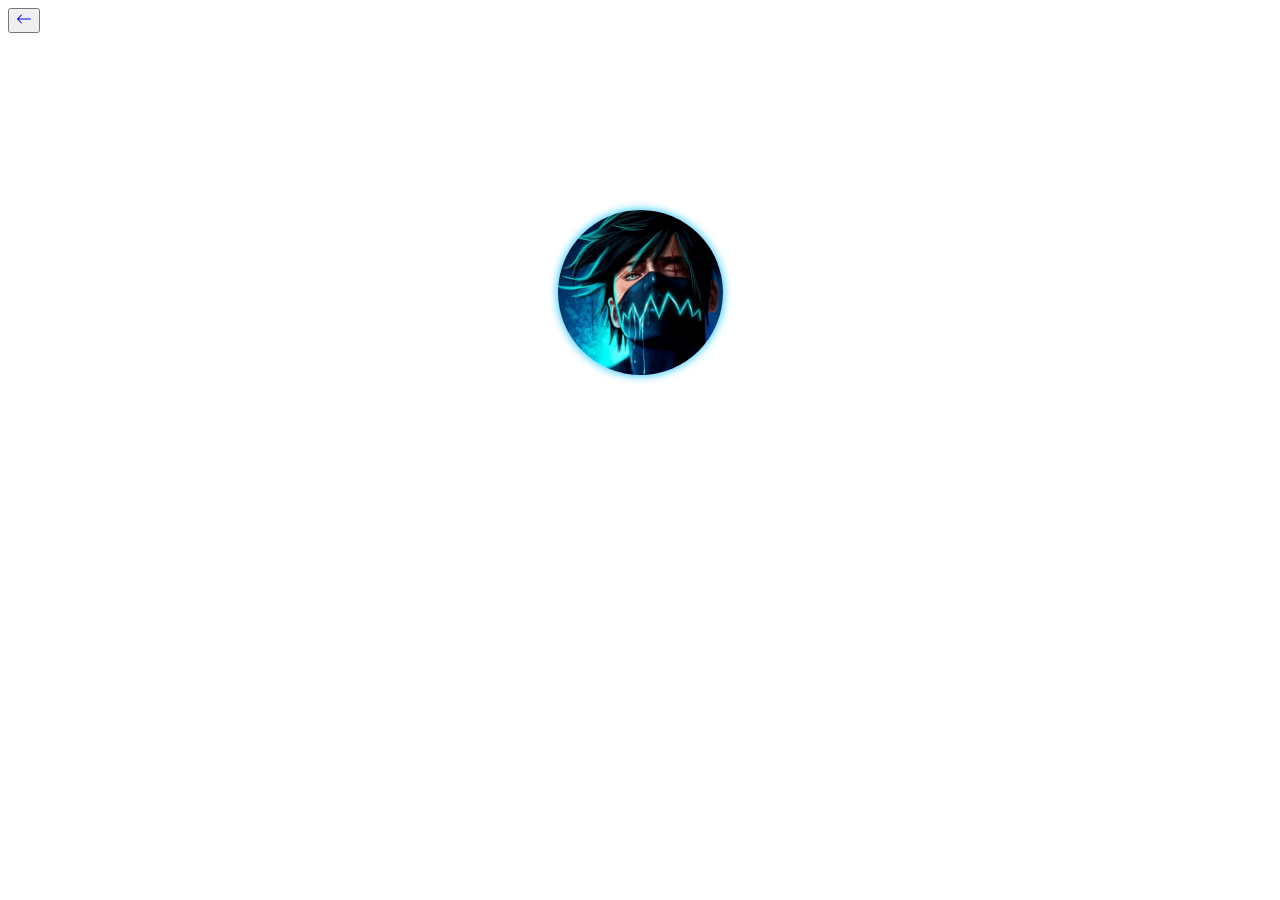
<file: flipkart.profile.html>
<!doctype html>
<html lang="en">

<head>
        <meta charset="utf-8">
        <meta name="viewport" content="width=device-width, initial-scale=1">
        <title>My profile</title>
        <link href="https://cdn.jsdelivr.net/npm/bootstrap@5.3.0/dist/css/bootstrap.min.css" rel="stylesheet" integrity="sha384-9ndCyUaIbzAi2FUVXJi0CjmCapSmO7SnpJef0486qhLnuZ2cdeRhO02iuK6FUUVM" crossorigin="anonymous">
        <link rel="stylesheet" href="index.html">
</head>
<style type="text/css" media="all">
        .profile-pic {
                color: transparent;
                transition: all 0.3s ease;
                display: flex;
                justify-content: center;
                align-items: center;

                transition: all 0.3s ease;
        }

        .profile-pic input {
                display: none;
        }

        .profile-pic img {
                position: absolute;
                object-fit: cover;
                width: 165px;
                height: 165px;
                box-shadow: 0 0 10px deepskyblue;
                border-radius: 100px;
                z-index: 0;

        }

        .profile-pic .-label {
                cursor: pointer;
                height: 165px;
                width: 165px;
        }

        .profile-pic:hover .-label {
                display: flex;
                justify-content: center;
                align-items: center;
                background-color: rgba(0, 0, 0, 0.8);
                z-index: 100;
                color: #fafafa;
                transition: background-color 0.2s ease-in-out;
                border-radius: 100px;
                margin-bottom: 0;
                box-shadow: 0px 0px 16px solid whitesmoke;
        }

        .profile-pic span {
                display: inline-flex;


        }

        #profile-box {
                position: default;
                top: 5%;
                display: flex;
                padding: 16%;




        }

        .back-heading {


                display: flex;
                visibility: visible;
                position: fixed;
                width: 100%;
                display: block;


        }
</style>
<script>
        var loadFile = function(event) {
                var image = document.getElementById("output");
                image.src = URL.createObjectURL(event.target.files[0]);
        };
</script>

<body class="bg-primary">







        <div class="login">


                <div class="back-heading ">



                        <div class="container-fluid bg-primary w-100 d-block shadow-lg  ">
                                <a href="index.html" class="nav-link shadow-sm "> <button class="btn btn-primary"><svg xmlns="http://www.w3.org/2000/svg" width="16" height="16" fill="currentColor" class="bi bi-arrow-left" viewBox="0 0 16 16">
                                                        <path fill-rule="evenodd" d="M15 8a.5.5 0 0 0-.5-.5H2.707l3.147-3.146a.5.5 0 1 0-.708-.708l-4 4a.5.5 0 0 0 0 .708l4 4a.5.5 0 0 0 .708-.708L2.707 8.5H14.5A.5.5 0 0 0 15 8z" />
                                                </svg></a></button>

                        </div>

                </div>

                <script src="https://cdn.jsdelivr.net/npm/bootstrap@5.3.0/dist/js/bootstrap.bundle.min.js" integrity="sha384-geWF76RCwLtnZ8qwWowPQNguL3RmwHVBC9FhGdlKrxdiJJigb/j/68SIy3Te4Bkz" crossorigin="anonymous"></script>

                <div class="profile-box">


                        <div id="profile-box" class="profile-pic shadow-lg rounded  ">
                                <label class="-label" for="file">
                                        <span class="glyphicon glyphicon-camera"></span>
                                        <span>Change Image</span>
                                </label>
                                <input id="file" type="file" onchange="loadFile(event)" />
                                <img src="Profile_picture.png" id="output" width="200" />
                                <div>
                                        <input type="text" class="form-control w-50 position-relative z-1000 ">
                                </div>
                        </div>

                </div>
</body>

</html>
</file>
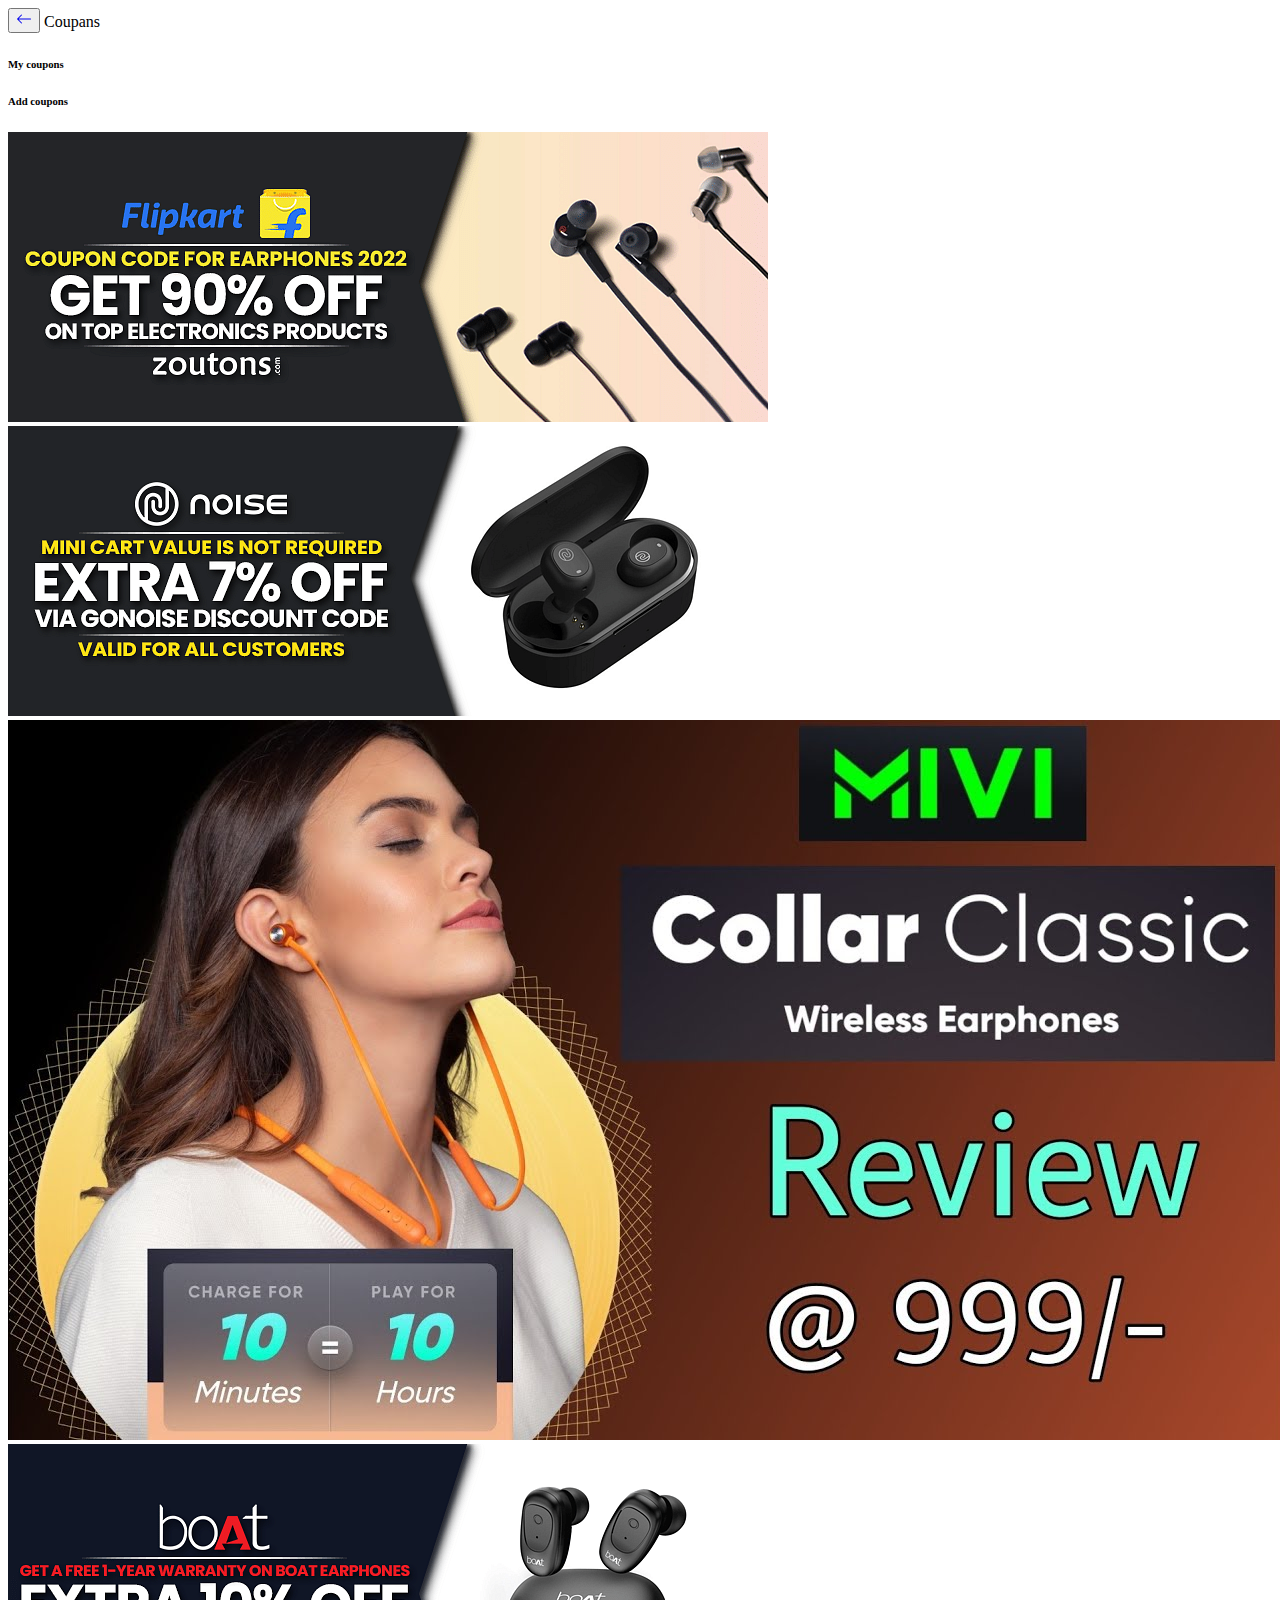
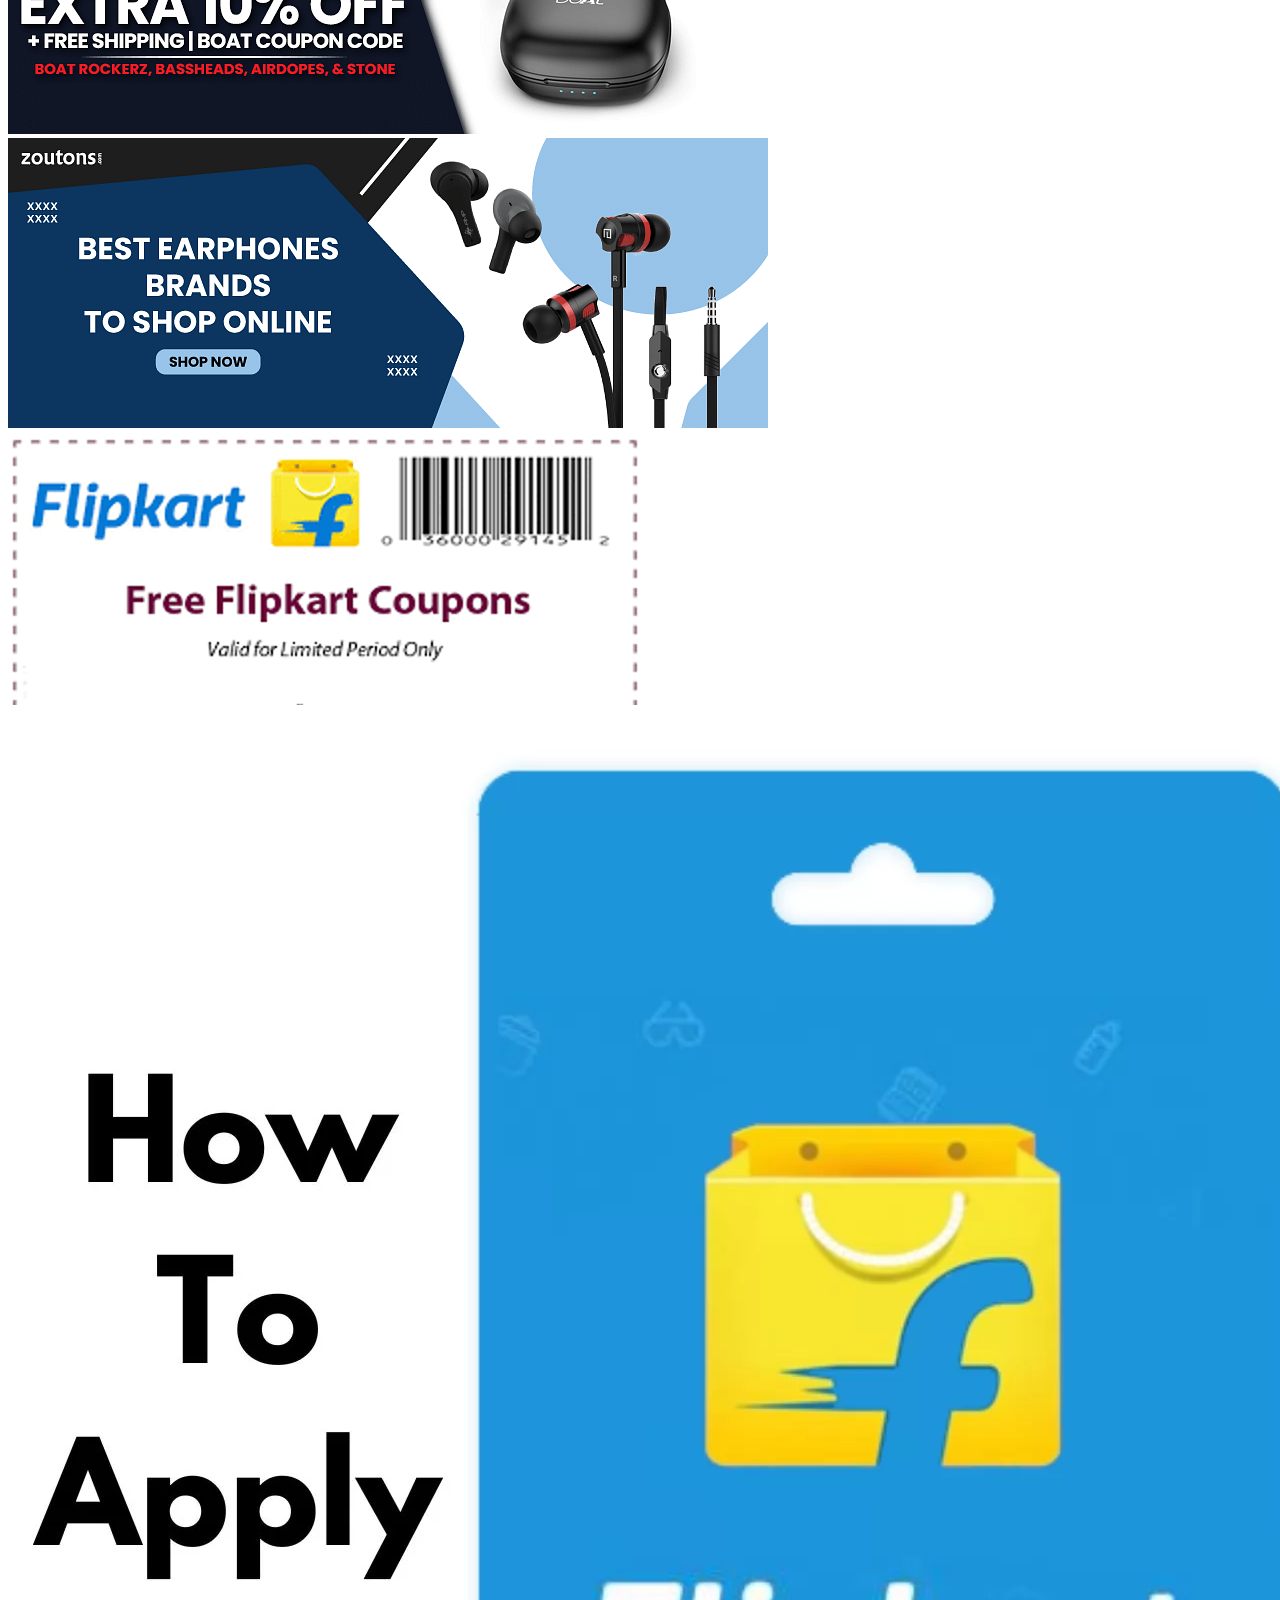
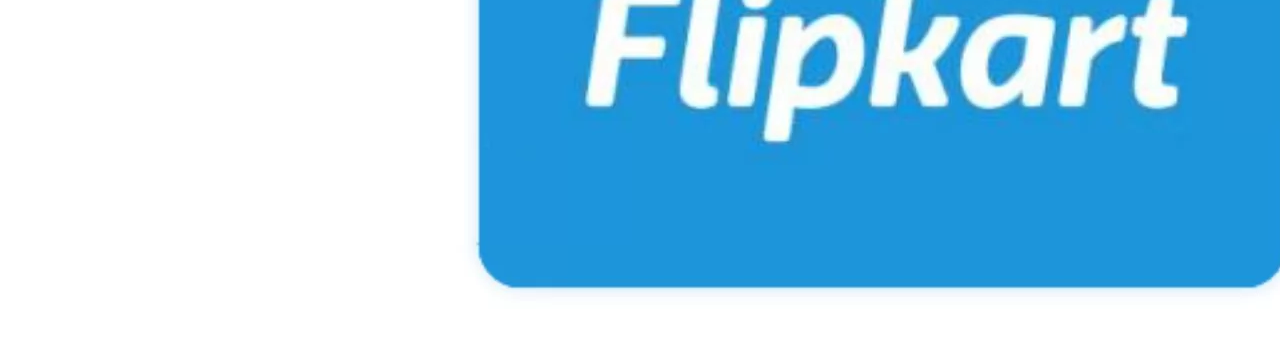
<file: flipkart_coupan.html>
<!doctype html>
<html lang="en">

<head>
        <meta charset="utf-8">
        <meta name="viewport" content="width=device-width, initial-scale=1">
        <title>My coupan & rewards flipkart</title>
        <link href="https://cdn.jsdelivr.net/npm/bootstrap@5.3.0/dist/css/bootstrap.min.css" rel="stylesheet" integrity="sha384-9ndCyUaIbzAi2FUVXJi0CjmCapSmO7SnpJef0486qhLnuZ2cdeRhO02iuK6FUUVM" crossorigin="anonymous">
        <link rel="stylesheet" href="index.html">
</head>
<style>
        .main {
                display: block;
                z-index: 1;
                position: fixed;
                width: 100%;
        }
</style>

<body>

        

                <div class="container-fluid bg-primary text-white p-2 w-100 d-block shadow-lg ">
                        <a href="index.html" class="nav-link "> <button class="btn btn-primary"><svg xmlns="http://www.w3.org/2000/svg" width="16" height="16" fill="currentColor" class="bi bi-arrow-left" viewBox="0 0 16 16">
                                                <path fill-rule="evenodd" d="M15 8a.5.5 0 0 0-.5-.5H2.707l3.147-3.146a.5.5 0 1 0-.708-.708l-4 4a.5.5 0 0 0 0 .708l4 4a.5.5 0 0 0 .708-.708L2.707 8.5H14.5A.5.5 0 0 0 15 8z" />
                                        </svg></a></button>
                        Coupans



                </div>

      






 

                


                        <div class="container-fluid w-100 p-2 border rounded d-flex bg-light text-center d-flex " style="justify-content: space-between">
                                <span>
                                        <h6>My coupons</h6>
                                </span>

                                <span>
                                        <h6 class="text-primary">Add coupons</h6>
                                </span>
                        </div>
                </div>
                <div class="coupon">
                        <div class="container-fluid border rounded w-100">
                                <img class="img-fluid  my-1  w-100 rounded " src="h1c1.jpg" alt="" style=";">
                        </div>

                        <div id="coupon" class="container-fluid border rounded w-100">
                                <img class="img-fluid my-1 p-1 w-100 rounded " src="h2c2.jpg" alt="" style=";">
                        </div>
                        <div id="coupon" class="container-fluid border rounded w-100">
                                <img class="img-fluid my-1 p-1 w-100 rounded " src="h3c3.jpg" alt="" style=";">
                        </div>
                        <div id="coupon" class="container-fluid border rounded w-100">
                                <img class="img-fluid my-1 p-1 w-100 rounded " src="h4c4.jpg" alt="" style=";">
                        </div>
                        <div id="coupon" class="container-fluid border rounded w-100">
                                <img class="img-fluid my-1 p-1 w-100 rounded " src="h5c5.jpg" alt="" style=";">
                        </div>
                        <div id="coupon" class="container-fluid border rounded w-100">
                                <img class="img-fluid my-1 p-1 w-100 rounded " src="hlcl.jpg" alt="" style=";">
                        </div>
                        <div id="coupon" class="container-fluid border rounded w-100">
                                <img class="img-fluid my-1 p-1 w-100 rounded " src="hncn.jpg" alt="" style=";">
                        </div>

                </div>


 
        <script src="https://cdn.jsdelivr.net/npm/bootstrap@5.3.0/dist/js/bootstrap.bundle.min.js" integrity="sha384-geWF76RCwLtnZ8qwWowPQNguL3RmwHVBC9FhGdlKrxdiJJigb/j/68SIy3Te4Bkz" crossorigin="anonymous"></script>
</body>

</html>
</file>
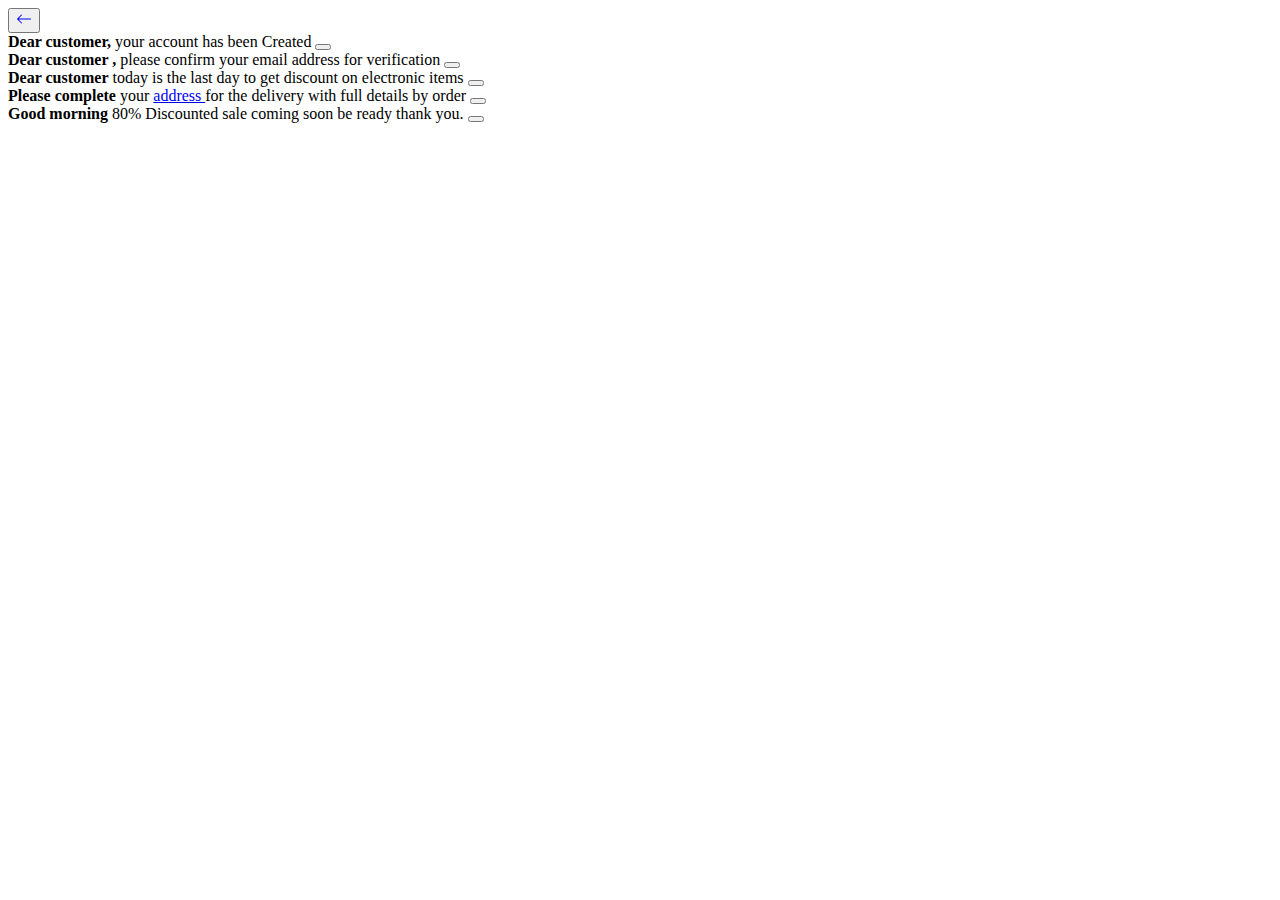
<file: flipkart_notification.html>
<!doctype html>
<html lang="en">

<head>
        <meta charset="utf-8">
        <meta name="viewport" content="width=device-width, initial-scale=1">
        <title>Notify</title>
        <link href="https://cdn.jsdelivr.net/npm/bootstrap@5.3.0/dist/css/bootstrap.min.css" rel="stylesheet" integrity="sha384-9ndCyUaIbzAi2FUVXJi0CjmCapSmO7SnpJef0486qhLnuZ2cdeRhO02iuK6FUUVM" crossorigin="anonymous">
        <link rel="stylesheet" href="index.html">
</head>

<body>
        <div>


                <div class="container-fluid bg-primary  w-100 d-block shadow">
                        <a href="index.html" class="nav-link "> <button class="btn btn-primary"><svg xmlns="http://www.w3.org/2000/svg" width="16" height="16" fill="currentColor" class="bi bi-arrow-left" viewBox="0 0 16 16">
                                                <path fill-rule="evenodd" d="M15 8a.5.5 0 0 0-.5-.5H2.707l3.147-3.146a.5.5 0 1 0-.708-.708l-4 4a.5.5 0 0 0 0 .708l4 4a.5.5 0 0 0 .708-.708L2.707 8.5H14.5A.5.5 0 0 0 15 8z" />
                                        </svg></a></button>

                </div>
        </div>


        <div class="d-block p-1 ">



       <div class="container-lg w-100  d-block">
      <div class="alert alert-success alert-dismissible fade show" role="alert">
                                <strong>Dear customer,</strong> your account  has been Created 
                                <button type="button" class="btn-close" data-bs-dismiss="alert" aria-label="Close"></button>
                        </div>
 <div class="alert alert-danger alert-dismissible fade show" role="alert">
         <strong>Dear customer ,</strong> please confirm your email address for verification
         <button type="button" class="btn-close" data-bs-dismiss="alert" aria-label="Close"></button>
 </div>
 <div class="alert alert-info alert-dismissible fade show" role="alert">
          <strong>Dear customer</strong> today is the last day to get discount on electronic items
          <button type="button" class="btn-close" data-bs-dismiss="alert" aria-label="Close"></button>
  </div>
   <div class="alert alert-warning alert-dismissible fade show" role="alert">
           <strong>Please complete</strong> your <a href="flipkart_address.html" class=" text-secondary  outline-none text-none"> address </a> for the delivery with full details by order
           <button type="button" class="btn-close" data-bs-dismiss="alert" aria-label="Close"></button>
   </div>
    <div class="alert alert-dark alert-dismissible fade show" role="alert">
            <strong>Good morning </strong> 80% Discounted sale coming soon be ready thank you.
            <button type="button" class="btn-close" data-bs-dismiss="alert" aria-label="Close"></button>
    </div>
    

           </div>


        </div>



        <script src="https://cdn.jsdelivr.net/npm/bootstrap@5.3.0/dist/js/bootstrap.bundle.min.js" integrity="sha384-geWF76RCwLtnZ8qwWowPQNguL3RmwHVBC9FhGdlKrxdiJJigb/j/68SIy3Te4Bkz" crossorigin="anonymous"></script>
</body>

</html>
</file>
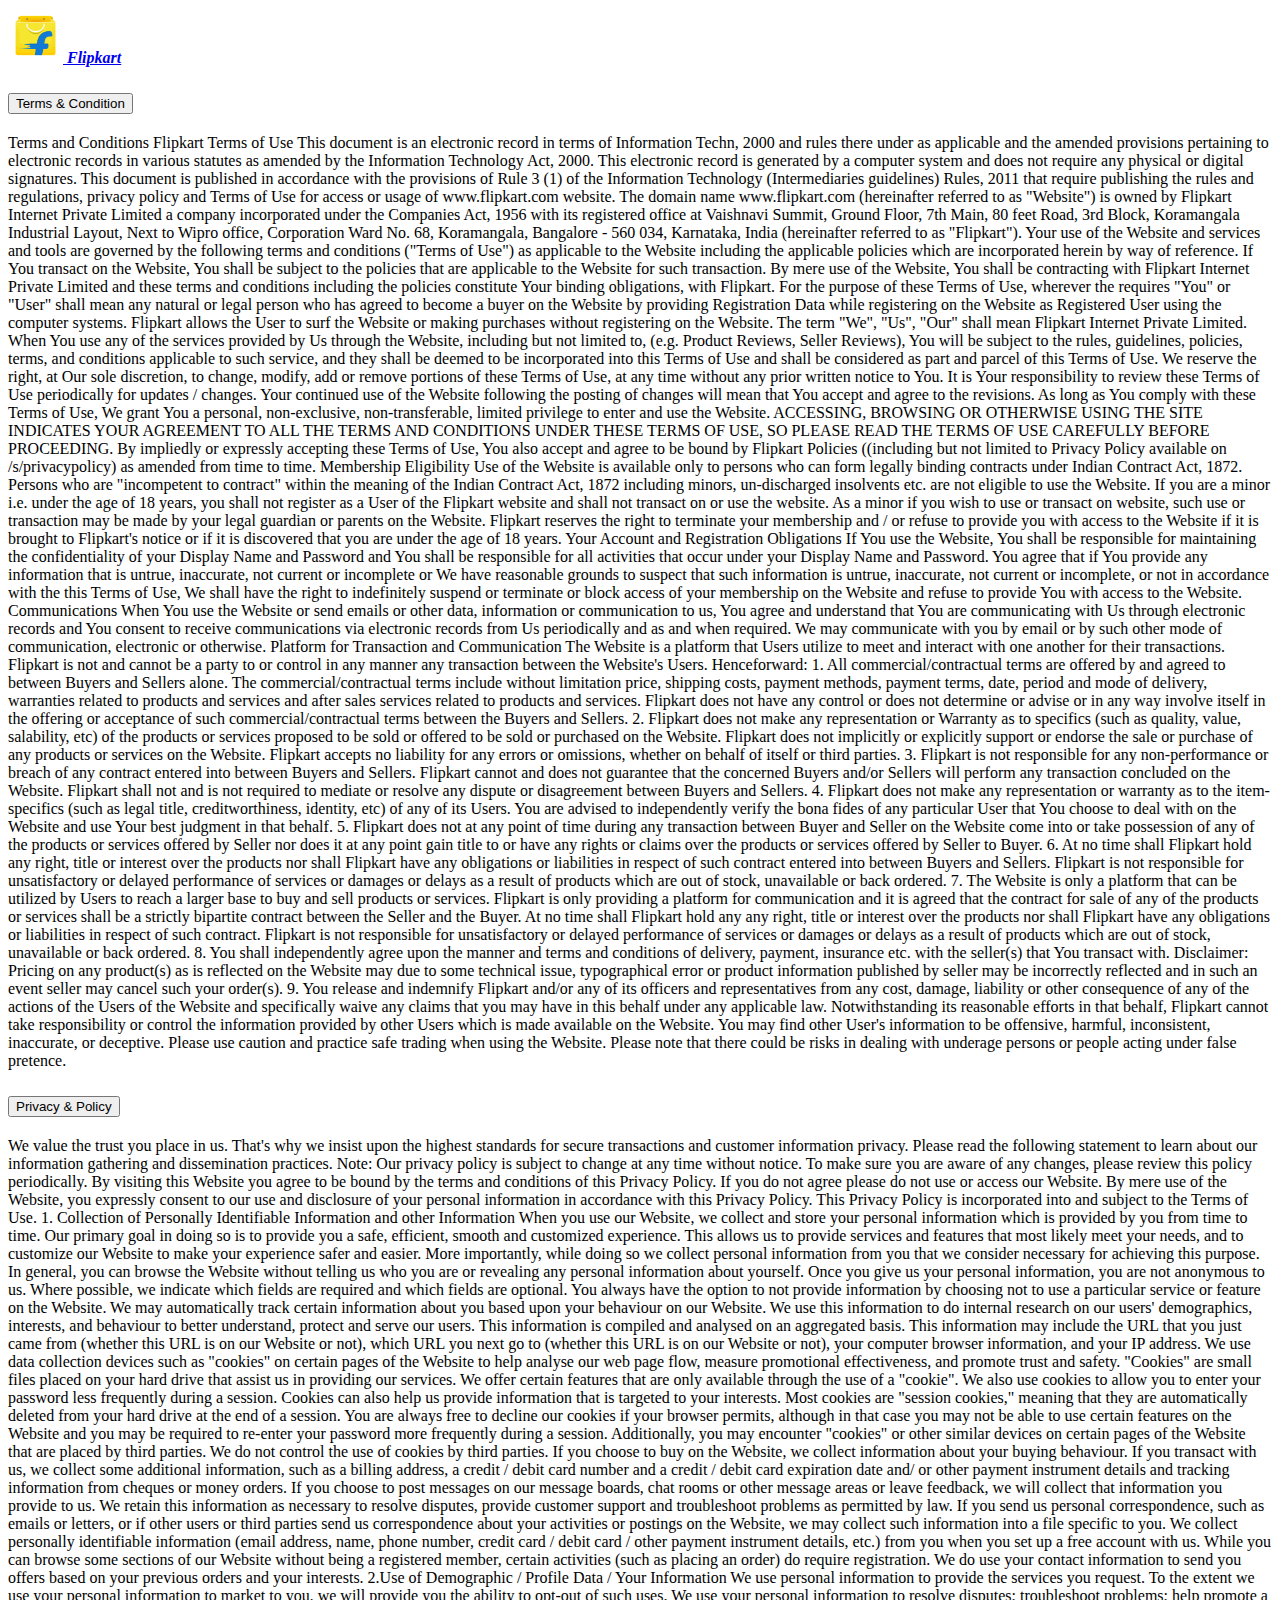
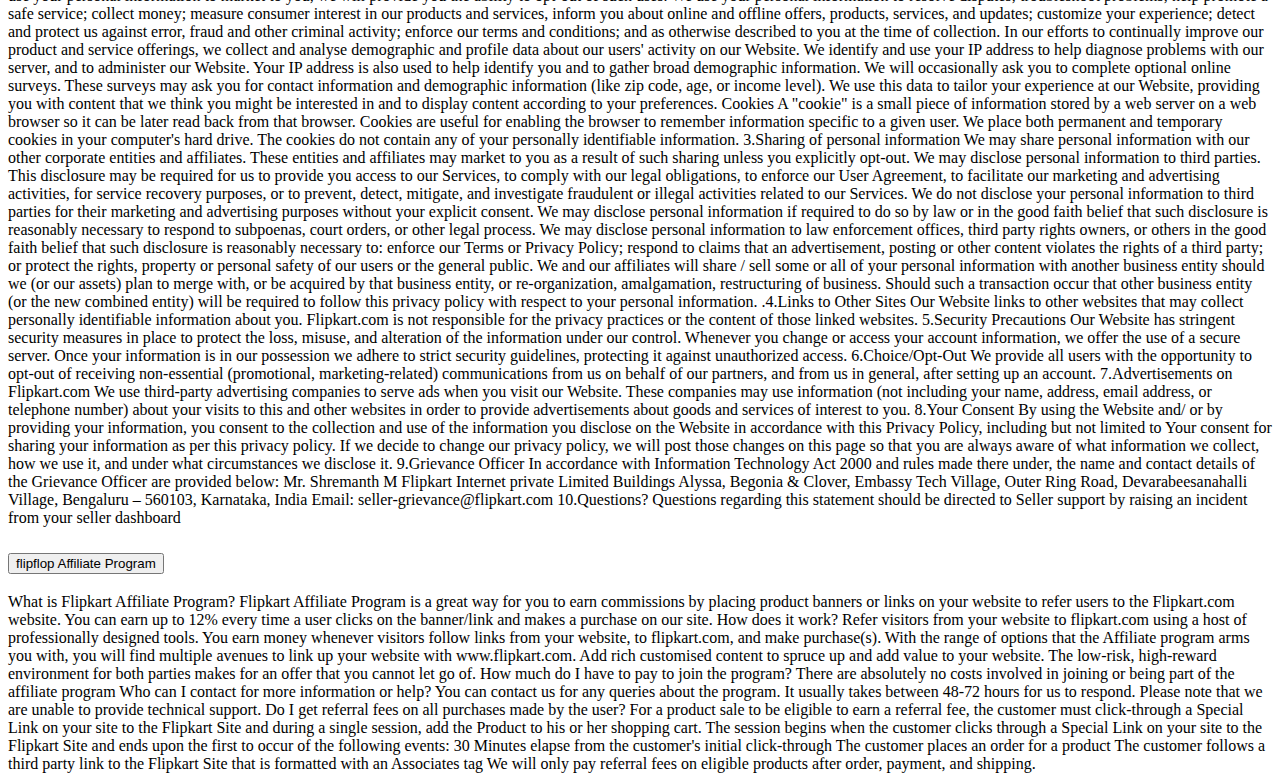
<file: Terms & Conditions.html>
<!doctype html>
<html lang="en">

<head>
        <meta charset="utf-8">
        <meta name="viewport" content="width=device-width, initial-scale=1">
        <title>flipkart terms & condition</title>
        <link href="https://cdn.jsdelivr.net/npm/bootstrap@5.3.0/dist/css/bootstrap.min.css" rel="stylesheet" integrity="sha384-9ndCyUaIbzAi2FUVXJi0CjmCapSmO7SnpJef0486qhLnuZ2cdeRhO02iuK6FUUVM" crossorigin="anonymous">
</head>
<script>

</script>

<body>

        <div class="container-fluid bg-primary w-100 overflow-scroll">
                <a class="navbar-brand text-white " href="#"><img src="/1688271842127.png" style="width: 55px; height:55px; border-radius:10px margin-top:1px align:left;">
                        <font style="font-weight:bolder; font-family: RionaSansW01 ; font-style: italic; text-align: center; padding-top:10px;">Flipkart</font>
                </a>
        </div>
     
        <div class="accordion accordion-flush" id="accordionFlushExample">
                <div class="accordion-item">
                        <h2 class="accordion-header">
                                <button class="accordion-button collapsed" type="button" data-bs-toggle="collapse" data-bs-target="#flush-collapseOne" aria-expanded="false" aria-controls="flush-collapseOne">
                                        Terms & Condition
                                </button>
                        </h2>
                        <div id="flush-collapseOne" class="accordion-collapse collapse" data-bs-parent="#accordionFlushExample">
                                <div class="accordion-body">
                                        
                                     <p>  Terms and Conditions
                                        Flipkart Terms of Use
                                       
                                       
   This document is an electronic record in terms of Information Techn, 2000 and rules there under as applicable and the amended provisions pertaining to electronic records in various statutes as amended by the Information Technology Act, 2000. This electronic record is generated by a computer system and does not require any physical or digital signatures.
                                       
                                       
                                       
  This document is published in accordance with the provisions of Rule 3 (1) of the Information Technology (Intermediaries guidelines) Rules, 2011 that require publishing the rules and regulations, privacy policy and Terms of Use for access or usage of www.flipkart.com website.
                                       
                                       
   The domain name www.flipkart.com (hereinafter referred to as "Website") is owned by Flipkart Internet Private Limited a company incorporated under the Companies Act, 1956 with its registered office at Vaishnavi Summit, Ground Floor, 7th Main, 80 feet Road, 3rd Block, Koramangala Industrial Layout, Next to Wipro office, Corporation Ward No. 68, Koramangala, Bangalore - 560 034, Karnataka, India (hereinafter referred to as "Flipkart").
                                       
                                       
                                       
  Your use of the Website and services and tools are governed by the following terms and conditions ("Terms of Use") as applicable to the Website including the applicable policies which are incorporated herein by way of reference. If You transact on the Website, You shall be subject to the policies that are applicable to the Website for such transaction. By mere use of the Website, You shall be contracting with Flipkart Internet Private Limited and these terms and conditions including the policies constitute Your binding obligations, with Flipkart.
                                       
                                       
                                       
   For the purpose of these Terms of Use, wherever the requires "You" or "User" shall mean any natural or legal person who has agreed to become a buyer on the Website by providing Registration Data while registering on the Website as Registered User using the computer systems. Flipkart allows the User to surf the Website or making purchases without registering on the Website. The term "We", "Us", "Our" shall mean Flipkart Internet Private Limited.
                                       
                                       
                                       
    When You use any of the services provided by Us through the Website, including but not limited to, (e.g. Product Reviews, Seller Reviews), You will be subject to the rules, guidelines, policies, terms, and conditions applicable to such service, and they shall be deemed to be incorporated into this Terms of Use and shall be considered as part and parcel of this Terms of Use. We reserve the right, at Our sole discretion, to change, modify, add or remove portions of these Terms of Use, at any time without any prior written notice to You. It is Your responsibility to review these Terms of Use periodically for updates / changes. Your continued use of the Website following the posting of changes will mean that You accept and agree to the revisions. As long as You comply with these Terms of Use, We grant You a personal, non-exclusive, non-transferable, limited privilege to enter and use the Website.
                                       
                                       
                                       
        ACCESSING, BROWSING OR OTHERWISE USING THE SITE INDICATES YOUR AGREEMENT TO ALL THE TERMS AND CONDITIONS UNDER THESE TERMS OF USE, SO PLEASE READ THE TERMS OF USE CAREFULLY BEFORE PROCEEDING. By impliedly or expressly accepting these Terms of Use, You also accept and agree to be bound by Flipkart Policies ((including but not limited to Privacy Policy available on /s/privacypolicy) as amended from time to time.
                                       
                                       
                                       
                                       
        Membership Eligibility
    Use of the Website is available only to persons who can form legally binding contracts under Indian Contract Act, 1872. Persons who are "incompetent to contract" within the meaning of the Indian Contract Act, 1872 including minors, un-discharged insolvents etc. are not eligible to use the Website. If you are a minor i.e. under the age of 18 years, you shall not register as a User of the Flipkart website and shall not transact on or use the website. As a minor if you wish to use or transact on website, such use or transaction may be made by your legal guardian or parents on the Website. Flipkart reserves the right to terminate your membership and / or refuse to provide you with access to the Website if it is brought to Flipkart's notice or if it is discovered that you are under the age of 18 years.
                                       
                                       
                                        Your Account and Registration Obligations
                                        If You use the Website, You shall be responsible for maintaining the confidentiality of your Display Name and Password and You shall be responsible for all activities that occur under your Display Name and Password. You agree that if You provide any information that is untrue, inaccurate, not current or incomplete or We have reasonable grounds to suspect that such information is untrue, inaccurate, not current or incomplete, or not in accordance with the this Terms of Use, We shall have the right to indefinitely suspend or terminate or block access of your membership on the Website and refuse to provide You with access to the Website.
                                        Communications
                                        When You use the Website or send emails or other data, information or communication to us, You agree and understand that You are communicating with Us through electronic records and You consent to receive communications via electronic records from Us periodically and as and when required. We may communicate with you by email or by such other mode of communication, electronic or otherwise.
                                       
                                       
                                        Platform for Transaction and Communication
                                        The Website is a platform that Users utilize to meet and interact with one another for their transactions. Flipkart is not and cannot be a party to or control in any manner any transaction between the Website's Users.
                                       
                                       
                                       
                                        Henceforward:
                                       
                                        1. All commercial/contractual terms are offered by and agreed to between Buyers and Sellers alone. The commercial/contractual terms include without limitation price, shipping costs, payment methods, payment terms, date, period and mode of delivery, warranties related to products and services and after sales services related to products and services. Flipkart does not have any control or does not determine or advise or in any way involve itself in the offering or acceptance of such commercial/contractual terms between the Buyers and Sellers.
                                       
                                       
                                       
                                        2. Flipkart does not make any representation or Warranty as to specifics (such as quality, value, salability, etc) of the products or services proposed to be sold or offered to be sold or purchased on the Website. Flipkart does not implicitly or explicitly support or endorse the sale or purchase of any products or services on the Website. Flipkart accepts no liability for any errors or omissions, whether on behalf of itself or third parties.
                                       
                                       
                                       
                                        3. Flipkart is not responsible for any non-performance or breach of any contract entered into between Buyers and Sellers. Flipkart cannot and does not guarantee that the concerned Buyers and/or Sellers will perform any transaction concluded on the Website. Flipkart shall not and is not required to mediate or resolve any dispute or disagreement between Buyers and Sellers.
                                       
                                       
                                       
                                        4. Flipkart does not make any representation or warranty as to the item-specifics (such as legal title, creditworthiness, identity, etc) of any of its Users. You are advised to independently verify the bona fides of any particular User that You choose to deal with on the Website and use Your best judgment in that behalf.
                                       
                                       
                                       
                                        5. Flipkart does not at any point of time during any transaction between Buyer and Seller on the Website come into or take possession of any of the products or services offered by Seller nor does it at any point gain title to or have any rights or claims over the products or services offered by Seller to Buyer.
                                       
                                       
                                       
                                        6. At no time shall Flipkart hold any right, title or interest over the products nor shall Flipkart have any obligations or liabilities in respect of such contract entered into between Buyers and Sellers. Flipkart is not responsible for unsatisfactory or delayed performance of services or damages or delays as a result of products which are out of stock, unavailable or back ordered.
                                       
                                       
                                       
                                        7. The Website is only a platform that can be utilized by Users to reach a larger base to buy and sell products or services. Flipkart is only providing a platform for communication and it is agreed that the contract for sale of any of the products or services shall be a strictly bipartite contract between the Seller and the Buyer.
                                       
                                        At no time shall Flipkart hold any any right, title or interest over the products nor shall Flipkart have any obligations or liabilities in respect of such contract.
                                       
                                        Flipkart is not responsible for unsatisfactory or delayed performance of services or damages or delays as a result of products which are out of stock, unavailable or back ordered.
                                       
                                       
                                       
                                        8. You shall independently agree upon the manner and terms and conditions of delivery, payment, insurance etc. with the seller(s) that You transact with.
                                       
                                       
                                       
                                        Disclaimer: Pricing on any product(s) as is reflected on the Website may due to some technical issue, typographical error or product information published by seller may be incorrectly reflected and in such an event seller may cancel such your order(s).
                                       
                                       
                                       
                                        9. You release and indemnify Flipkart and/or any of its officers and representatives from any cost, damage, liability or other consequence of any of the actions of the Users of the Website and specifically waive any claims that you may have in this behalf under any applicable law. Notwithstanding its reasonable efforts in that behalf, Flipkart cannot take responsibility or control the information provided by other Users which is made available on the Website. You may find other User's information to be offensive, harmful, inconsistent, inaccurate, or deceptive. Please use caution and practice safe trading when using the Website.
                                       
                                        Please note that there could be risks in dealing with underage persons or people acting under false pretence.
                                        </pre> 
                                        
                                        
                                </div>
                        </div>
                </div>
                <div class="accordion-item">
                        <h2 class="accordion-header">
                                <button class="accordion-button collapsed" type="button" data-bs-toggle="collapse" data-bs-target="#flush-collapseTwo" aria-expanded="false" aria-controls="flush-collapseTwo">
                                        Privacy & Policy 
                                </button>
                        </h2>
                        <div id="flush-collapseTwo" class="accordion-collapse collapse" data-bs-parent="#accordionFlushExample">
                                <div class="accordion-body">
                                     
     We value the trust you place in us. That's why we insist upon the highest standards for secure transactions and customer information privacy. Please read the following statement to learn about our information gathering and dissemination practices.

Note: Our privacy policy is subject to change at any time without notice. To make sure you are aware of any changes, please review this policy periodically.

By visiting this Website you agree to be bound by the terms and conditions of this Privacy Policy. If you do not agree please do not use or access our Website.

By mere use of the Website, you expressly consent to our use and disclosure of your personal information in accordance with this Privacy Policy. This Privacy Policy is incorporated into and subject to the Terms of Use.

1. Collection of Personally Identifiable Information and other Information

When you use our Website, we collect and store your personal information which is provided by you from time to time. Our primary goal in doing so is to provide you a safe, efficient, smooth and customized experience. This allows us to provide services and features that most likely meet your needs, and to customize our Website to make your experience safer and easier. More importantly, while doing so we collect personal information from you that we consider necessary for achieving this purpose.

In general, you can browse the Website without telling us who you are or revealing any personal information about yourself. Once you give us your personal information, you are not anonymous to us. Where possible, we indicate which fields are required and which fields are optional. You always have the option to not provide information by choosing not to use a particular service or feature on the Website. We may automatically track certain information about you based upon your behaviour on our Website. We use this information to do internal research on our users' demographics, interests, and behaviour to better understand, protect and serve our users. This information is compiled and analysed on an aggregated basis. This information may include the URL that you just came from (whether this URL is on our Website or not), which URL you next go to (whether this URL is on our Website or not), your computer browser information, and your IP address.

We use data collection devices such as "cookies" on certain pages of the Website to help analyse our web page flow, measure promotional effectiveness, and promote trust and safety. "Cookies" are small files placed on your hard drive that assist us in providing our services. We offer certain features that are only available through the use of a "cookie". We also use cookies to allow you to enter your password less frequently during a session. Cookies can also help us provide information that is targeted to your interests. Most cookies are "session cookies," meaning that they are automatically deleted from your hard drive at the end of a session. You are always free to decline our cookies if your browser permits, although in that case you may not be able to use certain features on the Website and you may be required to re-enter your password more frequently during a session.

Additionally, you may encounter "cookies" or other similar devices on certain pages of the Website that are placed by third parties. We do not control the use of cookies by third parties.

If you choose to buy on the Website, we collect information about your buying behaviour.

If you transact with us, we collect some additional information, such as a billing address, a credit / debit card number and a credit / debit card expiration date and/ or other payment instrument details and tracking information from cheques or money orders.

If you choose to post messages on our message boards, chat rooms or other message areas or leave feedback, we will collect that information you provide to us. We retain this information as necessary to resolve disputes, provide customer support and troubleshoot problems as permitted by law.

If you send us personal correspondence, such as emails or letters, or if other users or third parties send us correspondence about your activities or postings on the Website, we may collect such information into a file specific to you.

We collect personally identifiable information (email address, name, phone number, credit card / debit card / other payment instrument details, etc.) from you when you set up a free account with us. While you can browse some sections of our Website without being a registered member, certain activities (such as placing an order) do require registration. We do use your contact information to send you offers based on your previous orders and your interests.

2.Use of Demographic / Profile Data / Your Information

We use personal information to provide the services you request. To the extent we use your personal information to market to you, we will provide you the ability to opt-out of such uses. We use your personal information to resolve disputes; troubleshoot problems; help promote a safe service; collect money; measure consumer interest in our products and services, inform you about online and offline offers, products, services, and updates; customize your experience; detect and protect us against error, fraud and other criminal activity; enforce our terms and conditions; and as otherwise described to you at the time of collection.

In our efforts to continually improve our product and service offerings, we collect and analyse demographic and profile data about our users' activity on our Website.

We identify and use your IP address to help diagnose problems with our server, and to administer our Website. Your IP address is also used to help identify you and to gather broad demographic information.

We will occasionally ask you to complete optional online surveys. These surveys may ask you for contact information and demographic information (like zip code, age, or income level). We use this data to tailor your experience at our Website, providing you with content that we think you might be interested in and to display content according to your preferences.

Cookies

A "cookie" is a small piece of information stored by a web server on a web browser so it can be later read back from that browser. Cookies are useful for enabling the browser to remember information specific to a given user. We place both permanent and temporary cookies in your computer's hard drive. The cookies do not contain any of your personally identifiable information.

3.Sharing of personal information

We may share personal information with our other corporate entities and affiliates. These entities and affiliates may market to you as a result of such sharing unless you explicitly opt-out.

We may disclose personal information to third parties. This disclosure may be required for us to provide you access to our Services, to comply with our legal obligations, to enforce our User Agreement, to facilitate our marketing and advertising activities, for service recovery purposes, or to prevent, detect, mitigate, and investigate fraudulent or illegal activities related to our Services. We do not disclose your personal information to third parties for their marketing and advertising purposes without your explicit consent.

We may disclose personal information if required to do so by law or in the good faith belief that such disclosure is reasonably necessary to respond to subpoenas, court orders, or other legal process. We may disclose personal information to law enforcement offices, third party rights owners, or others in the good faith belief that such disclosure is reasonably necessary to: enforce our Terms or Privacy Policy; respond to claims that an advertisement, posting or other content violates the rights of a third party; or protect the rights, property or personal safety of our users or the general public.

We and our affiliates will share / sell some or all of your personal information with another business entity should we (or our assets) plan to merge with, or be acquired by that business entity, or re-organization, amalgamation, restructuring of business. Should such a transaction occur that other business entity (or the new combined entity) will be required to follow this privacy policy with respect to your personal information.

.4.Links to Other Sites

Our Website links to other websites that may collect personally identifiable information about you. Flipkart.com is not responsible for the privacy practices or the content of those linked websites.

5.Security Precautions

Our Website has stringent security measures in place to protect the loss, misuse, and alteration of the information under our control. Whenever you change or access your account information, we offer the use of a secure server. Once your information is in our possession we adhere to strict security guidelines, protecting it against unauthorized access.

6.Choice/Opt-Out

We provide all users with the opportunity to opt-out of receiving non-essential (promotional, marketing-related) communications from us on behalf of our partners, and from us in general, after setting up an account.

7.Advertisements on Flipkart.com

We use third-party advertising companies to serve ads when you visit our Website. These companies may use information (not including your name, address, email address, or telephone number) about your visits to this and other websites in order to provide advertisements about goods and services of interest to you.

8.Your Consent

By using the Website and/ or by providing your information, you consent to the collection and use of the information you disclose on the Website in accordance with this Privacy Policy, including but not limited to Your consent for sharing your information as per this privacy policy.

If we decide to change our privacy policy, we will post those changes on this page so that you are always aware of what information we collect, how we use it, and under what circumstances we disclose it.

9.Grievance Officer

In accordance with Information Technology Act 2000 and rules made there under, the name and contact details of the Grievance Officer are provided below:

Mr. Shremanth M

Flipkart Internet private Limited

Buildings Alyssa, Begonia & Clover,

Embassy Tech Village, Outer Ring Road, Devarabeesanahalli Village,

Bengaluru – 560103, Karnataka, India

Email: seller-grievance@flipkart.com

10.Questions?

Questions regarding this statement should be directed to Seller support by raising an incident from your seller dashboard

 

  
                                     
                                     
                                     
                                        </div>
                        </div>
                </div>
                <div class="accordion-item">
                        <h2 class="accordion-header">
                                <button class="accordion-button collapsed" type="button" data-bs-toggle="collapse" data-bs-target="#flush-collapseThree" aria-expanded="false" aria-controls="flush-collapseThree">
                                       flipflop  Affiliate Program
                                </button>
                        </h2>
                        <div id="flush-collapseThree" class="accordion-collapse collapse" data-bs-parent="#accordionFlushExample">
                                <div class="accordion-body">
                                        
                                        
                                        
                                        
                                        What is Flipkart Affiliate Program?
Flipkart Affiliate Program is a great way for you to earn commissions by placing product banners or links on your website to refer users to the Flipkart.com website. You can earn up to 12% every time a user clicks on the banner/link and makes a purchase on our site.

How does it work?
Refer visitors from your website to flipkart.com using a host of professionally designed tools. You earn money whenever visitors follow links from your website, to flipkart.com, and make purchase(s). With the range of options that the Affiliate program arms you with, you will find multiple avenues to link up your website with www.flipkart.com. Add rich customised content to spruce up and add value to your website. The low-risk, high-reward environment for both parties makes for an offer that you cannot let go of.

How much do I have to pay to join the program?
There are absolutely no costs involved in joining or being part of the affiliate program

Who can I contact for more information or help?
You can contact us for any queries about the program. It usually takes between 48-72 hours for us to respond. Please note that we are unable to provide technical support.

Do I get referral fees on all purchases made by the user?
For a product sale to be eligible to earn a referral fee, the customer must click-through a Special Link on your site to the Flipkart Site and during a single session, add the Product to his or her shopping cart.

The session begins when the customer clicks through a Special Link on your site to the Flipkart Site and ends upon the first to occur of the following events:

30 Minutes elapse from the customer's initial click-through
The customer places an order for a product
The customer follows a third party link to the Flipkart Site that is formatted with an Associates tag
We will only pay referral fees on eligible products after order, payment, and shipping.

                                </div>
                        </div>
                </div>
        </div>
        <pre id="Hide" style="display: none;" class="container-fluid w-100 overf``low-scroll">


        </div>
        <script src="https://cdn.jsdelivr.net/npm/bootstrap@5.3.0/dist/js/bootstrap.bundle.min.js" integrity="sha384-geWF76RCwLtnZ8qwWowPQNguL3RmwHVBC9FhGdlKrxdiJJigb/j/68SIy3Te4Bkz" crossorigin="anonymous"></script>
</body>

</html>
</file>
